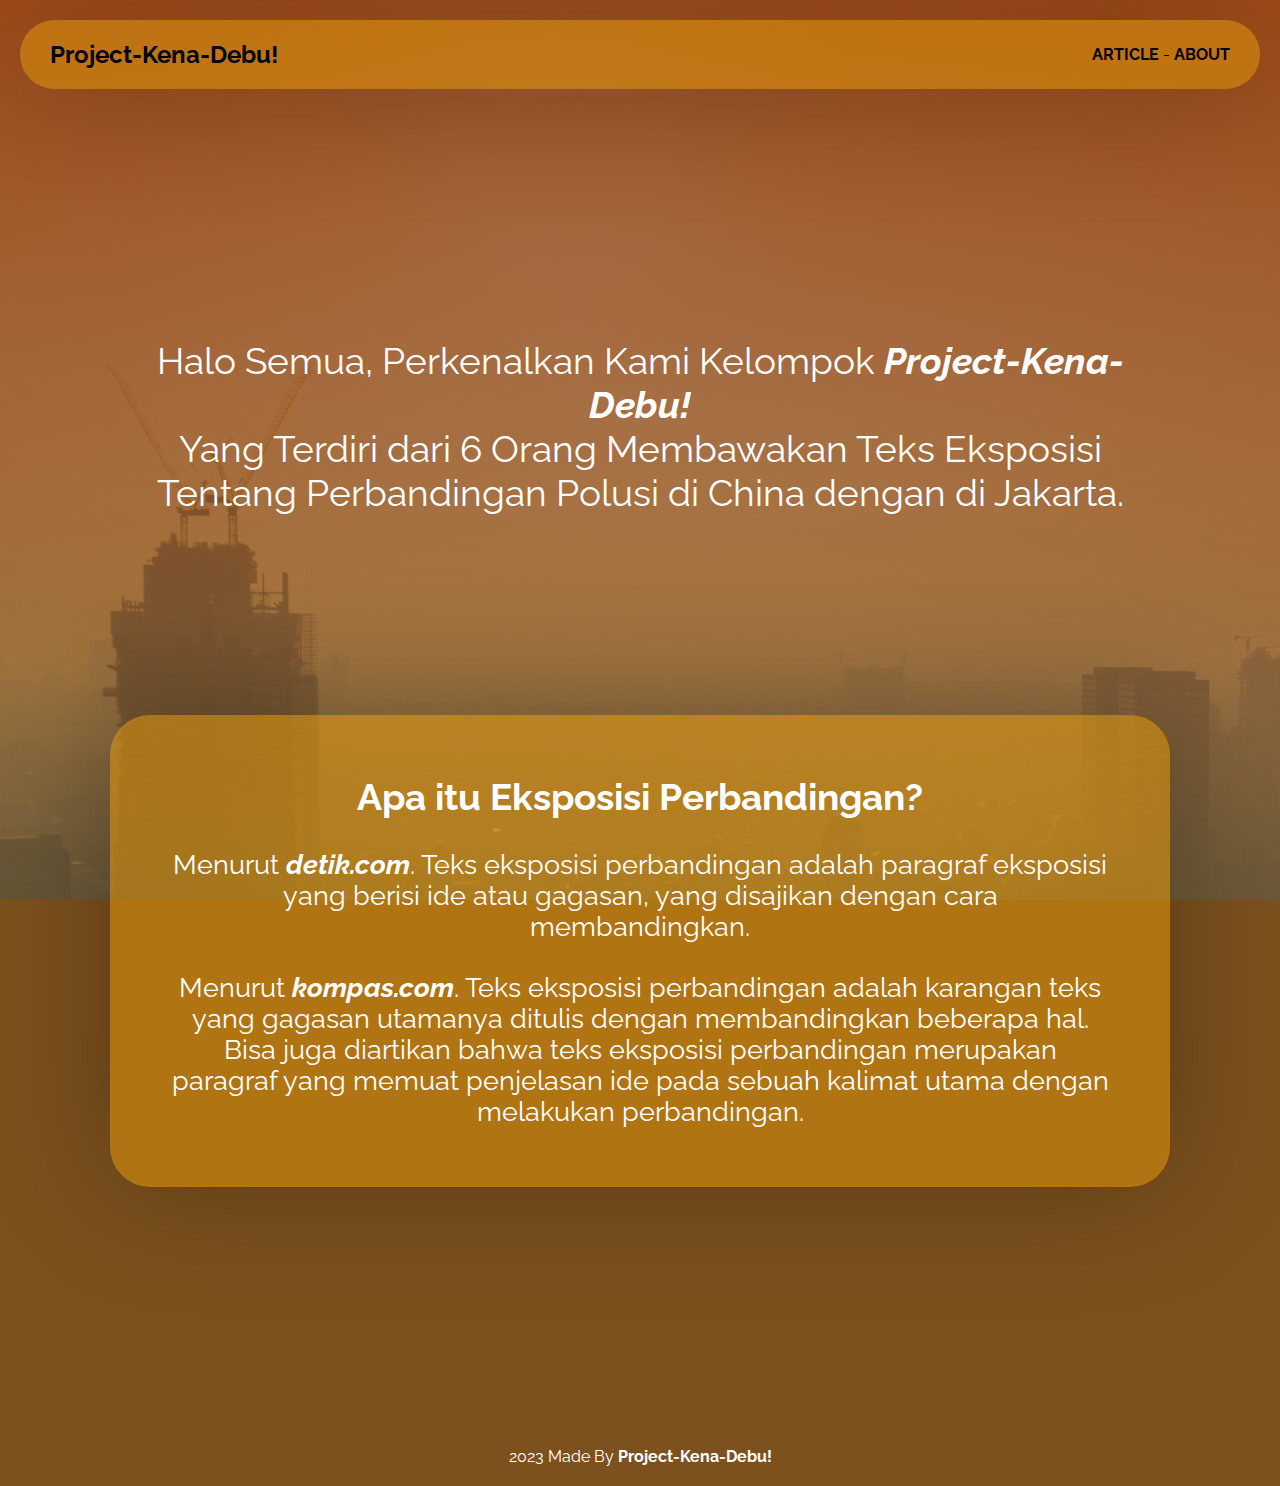
<file: index.html>
<!DOCTYPE html>
<html lang="en">
<head>
    <meta charset="UTF-8">
    <meta name="viewport" content="width=device-width, initial-scale=1.0">
    <title>Project Kena Debu - Home</title>
    <link rel="stylesheet" href="src/css/style.css">
    <link rel="shortcut icon" href="/src/img/favicon.png" type="image/x-icon">
    <link rel="stylesheet" href="/src/css/transition.css">
</head>
<body>
    <div class="homeweb">
        <header>
            <div class="navbar"> 
                <a href="index.html"><h2>Project-Kena-Debu!</h2></a>
                <nav>
                    <a href="article.html">ARTICLE</a> - 
                    <a href="about.html">ABOUT</a>
                </nav>
            </div>
        </header>

        <section id="home">
            <div class="general">
                <p class="gp">Halo Semua, Perkenalkan Kami Kelompok <b><i>Project-Kena-Debu!</i></b><br>Yang Terdiri dari 6 Orang Membawakan Teks Eksposisi Tentang Perbandingan Polusi di China dengan di Jakarta.</p>
            </div>
            <div class="perbandingan">
                <h2>Apa itu Eksposisi Perbandingan?</h2>
                <p class="pp">Menurut <a href="https://news.detik.com/berita/d-5385949/teks-eksposisi-pengertian-ciri-ciri-struktur-jenis-dan-contohnya"><b><i>detik.com</i></b></a>. Teks eksposisi perbandingan adalah paragraf eksposisi yang berisi ide atau gagasan, yang disajikan dengan cara membandingkan.</p>
                <div class="pp1">Menurut <a href="https://www.kompas.com/skola/read/2022/08/24/110000969/teks-eksposisi-perbandingan-pengertian-dan-contohnya#:~:text=Teks%20eksposisi%20perbandingan%20adalah%20karangan%20teks%20yang%20gagasan,ide%20pada%20sebuah%20kalimat%20utama%20dengan%20melakukan%20perbandingan."><b><i>kompas.com</i></b></a>. Teks eksposisi perbandingan adalah karangan teks yang gagasan utamanya ditulis dengan membandingkan beberapa hal. Bisa juga diartikan bahwa teks eksposisi perbandingan merupakan paragraf yang memuat penjelasan ide pada sebuah kalimat utama dengan melakukan perbandingan.</p></div>
                
            </div>
        </section>
    </div>
    
</body>
<footer><div class="foot">2023 Made By <b><a href="index.html">Project-Kena-Debu!</a></b></div></footer>
</html>
</file>
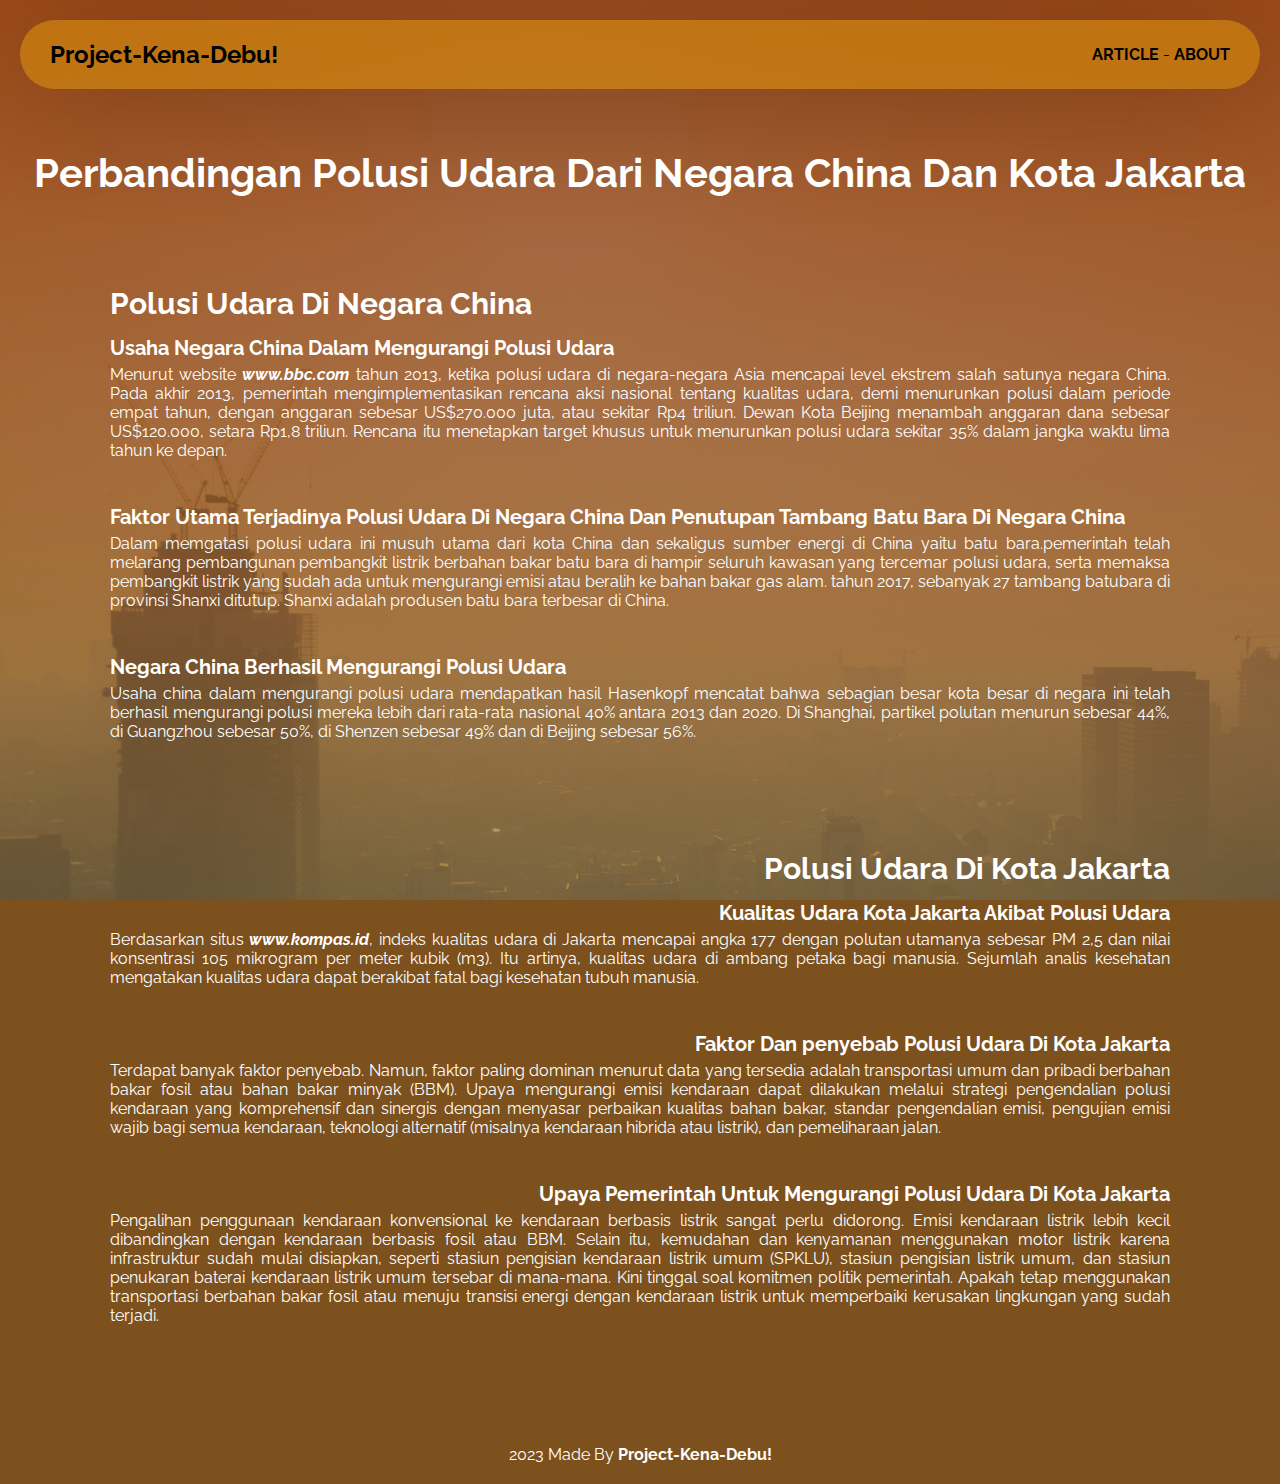
<file: article.html>
<!DOCTYPE html>
<html lang="en">
<head>
    <meta charset="UTF-8">
    <meta name="viewport" content="width=device-width, initial-scale=1.0">
    <title>Project Kena Debu - Home</title>
    <link rel="stylesheet" href="src/css/style.css">
    <link rel="shortcut icon" href="/src/img/favicon.png" type="image/x-icon">
    <link rel="stylesheet" href="/src/css/transition.css">
</head>
<body>
    <div class="homeweb">
        <header>
            <div class="navbar"> 
                <a href="index.html"><h2>Project-Kena-Debu!</h2></a>
                <nav>
                    <a href="article.html">ARTICLE</a> - 
                    <a href="about.html">ABOUT</a>
                </nav>
            </div>
        </header>

        <section id="article">
            <h1 class="judul">Perbandingan Polusi Udara Dari Negara China Dan Kota Jakarta</h1>
            <div id="teks1">
                
                <div class="boxbox">
                    <h3>Polusi Udara Di Negara China</h3>
                    <h4>Usaha Negara China Dalam Mengurangi Polusi Udara</h4>
                    <p>Menurut website <a href="https://www.bbc.com/indonesia/dunia-62046737"><b><i>www.bbc.com</i></b></a> tahun 2013, ketika polusi udara di negara-negara Asia mencapai level ekstrem salah satunya negara China. Pada akhir 2013, pemerintah mengimplementasikan rencana aksi nasional tentang kualitas udara, demi menurunkan polusi dalam periode empat tahun, dengan anggaran sebesar US$270.000 juta, atau sekitar Rp4 triliun. Dewan Kota Beijing menambah anggaran dana sebesar US$120.000, setara Rp1,8 triliun. Rencana itu menetapkan target khusus untuk menurunkan polusi udara sekitar 35% dalam jangka waktu lima tahun ke depan.</p></div>
                    <div class="boxbox"><h4>Faktor Utama Terjadinya Polusi Udara Di Negara China Dan Penutupan Tambang Batu Bara Di Negara China </h4>
                    <p>Dalam memgatasi polusi udara ini musuh utama dari kota China dan sekaligus sumber energi  di China yaitu batu bara.pemerintah telah melarang pembangunan pembangkit listrik berbahan bakar batu bara di hampir seluruh kawasan yang tercemar polusi udara, serta memaksa pembangkit listrik yang sudah ada untuk mengurangi emisi atau beralih ke bahan bakar gas alam. tahun 2017, sebanyak 27 tambang batubara di provinsi Shanxi ditutup. Shanxi adalah produsen batu bara terbesar di China.</p></div>
                    <div class="boxbox"><h4>Negara China Berhasil Mengurangi Polusi Udara</h4>
                    <p>Usaha china dalam mengurangi polusi udara mendapatkan hasil Hasenkopf mencatat bahwa sebagian besar kota besar di negara ini telah berhasil mengurangi polusi mereka lebih dari rata-rata nasional 40% antara 2013 dan 2020. Di Shanghai, partikel polutan menurun sebesar 44%, di Guangzhou sebesar 50%, di Shenzen sebesar 49% dan di Beijing sebesar 56%.</p></div>
                
                
                
                
            </div>
            <div id="teks2">
                
                <div class="boxbox">
                <h3>Polusi Udara Di Kota Jakarta</h3>
                <h4>Kualitas Udara Kota Jakarta Akibat Polusi Udara</h4>
                <p>Berdasarkan situs <a href="https://www.kompas.id/baca/opini/2023/09/20/mencermati-polusi-udara-jakarta"><b><i>www.kompas.id</i></b></a>, indeks kualitas udara di Jakarta mencapai angka 177 dengan polutan utamanya sebesar PM 2,5 dan nilai konsentrasi 105 mikrogram per meter kubik (m3). Itu artinya, kualitas udara di ambang petaka bagi manusia. Sejumlah analis kesehatan mengatakan kualitas udara dapat berakibat fatal bagi kesehatan tubuh manusia.</p></div>
                <div class="boxbox"><h4>Faktor Dan penyebab Polusi Udara Di Kota Jakarta</h4>
                <p>Terdapat banyak faktor penyebab. Namun, faktor paling dominan menurut data yang tersedia adalah transportasi umum dan pribadi berbahan bakar fosil atau bahan bakar minyak (BBM). Upaya mengurangi emisi kendaraan dapat dilakukan melalui strategi pengendalian polusi kendaraan yang komprehensif dan sinergis dengan menyasar perbaikan kualitas bahan bakar, standar pengendalian emisi, pengujian emisi wajib bagi semua kendaraan, teknologi alternatif (misalnya kendaraan hibrida atau listrik), dan pemeliharaan jalan.</p></div>
                <div class="boxbox"><h4>Upaya Pemerintah Untuk Mengurangi Polusi Udara Di Kota Jakarta</h4>
                <p>Pengalihan penggunaan kendaraan konvensional ke kendaraan berbasis listrik sangat perlu didorong. Emisi kendaraan listrik lebih kecil dibandingkan dengan kendaraan berbasis fosil atau BBM. Selain itu, kemudahan dan kenyamanan menggunakan motor listrik karena infrastruktur sudah mulai disiapkan, seperti stasiun pengisian kendaraan listrik umum (SPKLU), stasiun pengisian listrik umum, dan stasiun penukaran baterai kendaraan listrik umum tersebar di mana-mana. Kini tinggal soal komitmen politik pemerintah. Apakah tetap menggunakan transportasi berbahan bakar fosil atau menuju transisi energi dengan kendaraan listrik untuk memperbaiki kerusakan lingkungan yang sudah terjadi.</p></div>
                
                
                
        </section>
    </div>
    
</body>
<footer><div class="foot">2023 Made By <b><a href="index.html">Project-Kena-Debu!</a></b></div></footer>
</file>
<file: src/css/style.css>
@import url('https://fonts.googleapis.com/css2?family=Raleway:ital,wght@0,400;0,500;0,600;0,700;0,800;0,900;1,400;1,500;1,600;1,700;1,800;1,900&display=swap');
*{
    padding: 0;
    margin: 0;
    font-family:'Raleway' ;
}
body{
    background-color: rgb(125, 81, 30);
    background-image: linear-gradient(rgba(149, 58, 5, 0.884),rgba(117, 98, 64, 0.592)),url("/src/img/bg.jpeg");
    background-attachment: fixed;
}
header{
    margin: 20px;
    padding: 20px;
    
    background-color: rgba(216, 144, 10, 0.56);
    border-radius: 40px;
    box-shadow: 0 0 128px rgba(0, 0, 0, .3);
    
}
header a{
    text-decoration: none;
    color: black;
}
.navbar{
    display: flex;
    justify-content: space-between;
    align-items: center;
    margin-left: 10px;
    margin-right: 10px;
}
nav a{
    text-decoration: none;
    color: black;
    font-weight: 700;
}

section#home {
    
    padding: 10px;
    margin-top: 240px;
    margin-left: 100px;
    margin-right: 100px;
    margin-bottom: 240px;
}
section#home .gp{
    text-align: center;
    justify-content: center;
    font-size: 37px;
    color: white;
}
section#home .pp{
    text-align: center;
    justify-content: center;
    font-size: 27px;
    color: white;
}
section#home .pp1{
    text-align: center;
    justify-content: center;
    font-size: 27px;
    color: white;
}
section#home .general{
    margin-bottom: 200px;
}
section#home .perbandingan{
    padding: 60px;
    background-color: rgba(216, 144, 10, 0.56);
    border-radius: 40px;
    box-shadow: 0 0 128px rgba(0, 0, 0, .3);
}
section#home .perbandingan h2{
    text-align: center;
    justify-content: center;
    font-size: 37px;
    color: white;
    margin-bottom: 30px;
}
section#home a{
    text-decoration: none;
    color: rgb(255, 255, 255);
    transition: .15s;
}
section#home a:hover {
    color: rgb(241, 241, 0);

}
section#home .pp{
    margin-bottom: 30px;
}
section#about{    
    padding: 10px;
    margin-top: 40px;
    margin-left: 100px;
    margin-right: 100px;
    margin-bottom: 40px;
    color: white;
}

section#about .title{
    text-align: center;
    justify-content: center;
    font-size: 37px;
}
section#about .box{
    display: -ms-inline-grid;
}
section#about .nama{
    padding-top: 10px;
    text-align: center;
    justify-content: center;
    font-size: 20px;
    font-weight: 700;
}
section#about .job{
    padding-top: 10px;
    text-align: center;
    justify-content: center;
    font-size: 15px;
}
section#about .deskripsi{
    padding-top: 10px;
    text-align: center;
    justify-content: center;
    font-size: 15px;
    font-weight: 500;
}
section#article{
    padding: 10px;
    margin: 10px;
    color: white;
    
}
section#article .judul{
    text-align: center;
    font-size: 40px;
    padding-top: 30px;
}
section#article a{
    text-decoration: none;
    color: white;
    transition: .15s;
}
section#article a:hover{
    color: rgb(241, 241, 0);
}

#teks1{
    padding-left: 70px;
    padding-right: 70px;
    padding-top: 70px;
    padding-bottom: 70px;
}
#teks2{
    padding-left: 70px;
    padding-right: 70px;
    padding-bottom: 70px;
    text-align: right;
}

.boxbox{
    padding: 20px;
}
.boxbox h3{
    font-size: 30px;
    padding-bottom: 10px;
}
.boxbox h4{
    font-size: 20px;
    padding-top: 5px;
    padding-bottom: 5px;
}
.boxbox p{
    text-align: justify;
}
footer{
    display: flex;
    padding: 10px;
    margin: 10px;
    align-items: end;
    justify-content: center;
    color: white;
}
footer a{
    text-decoration: none;
    color: white;
}

@media (max-width: 768px){
    section#article #teks1{
        padding-left: 35px;
        padding-right: 35px;
        transition: .3s ease;
    }
    section#article #teks2{
        padding-left: 35px;
        padding-right: 35px;
        transition: .3s ease;
    }
}
@media (max-width: 567px){
    section#article #teks1{
        padding-left: 15px;
        padding-right: 15px;
        transition: .3s ease;
    }
    section#article #teks2{
        padding-left: 15px;
        padding-right: 15px;
        transition: .3s ease;
    }
    section#home {
        padding: 10px;
        margin-top: 240px;
        margin-left: 50px;
        margin-right: 50px;
        margin-bottom: 240px;
        transition: .3s ease;
    }
    section#home p{
        text-align: center;
        justify-content: center;
        font-size: 30px;
        color: white;
    }
    section#home .perbandingan h2{
        text-align: center;
        justify-content: center;
        font-size: 32px;
        color: white;
    }
    section#home .perbandingan{
        padding: 30px;
        background-color: rgba(216, 144, 10, 0.56);
        border-radius: 40px;
        box-shadow: 0 0 128px rgba(0, 0, 0, .3);
    }
    section#about{    
        padding: 10px;
        margin-top: 40px;
        margin-left: 50px;
        margin-right: 50px;
        margin-bottom: 40px;
        color: white;
    }
    
}
@media (max-width: 403px){
    section#home .perbandingan h2{
        text-align: center;
        justify-content: center;
        font-size: 23px;
        color: white;
        transition: .15s;
    }
    section#home .perbandingan{
        padding: 30px;
        background-color: rgba(216, 144, 10, 0.56);
        border-radius: 40px;
        box-shadow: 0 0 128px rgba(0, 0, 0, .3);
    }
    section#home .pp{
        text-align: center;
        justify-content: center;
        font-size: 22px;
        color: white;
    }
    section#home .pp1{
        text-align: center;
        justify-content: center;
        font-size: 22px;
        color: white;
    }
}
</file>
<file: src/css/transition.css>
section{
    animation: transitionIn 0.75s;
}

@keyframes transitionIn{
    from {
        opacity: 0;
        transform: translateY(-10px);
    }

    to {
        opacity: 1;
        transform: translateY(0);
    }
}
</file>
